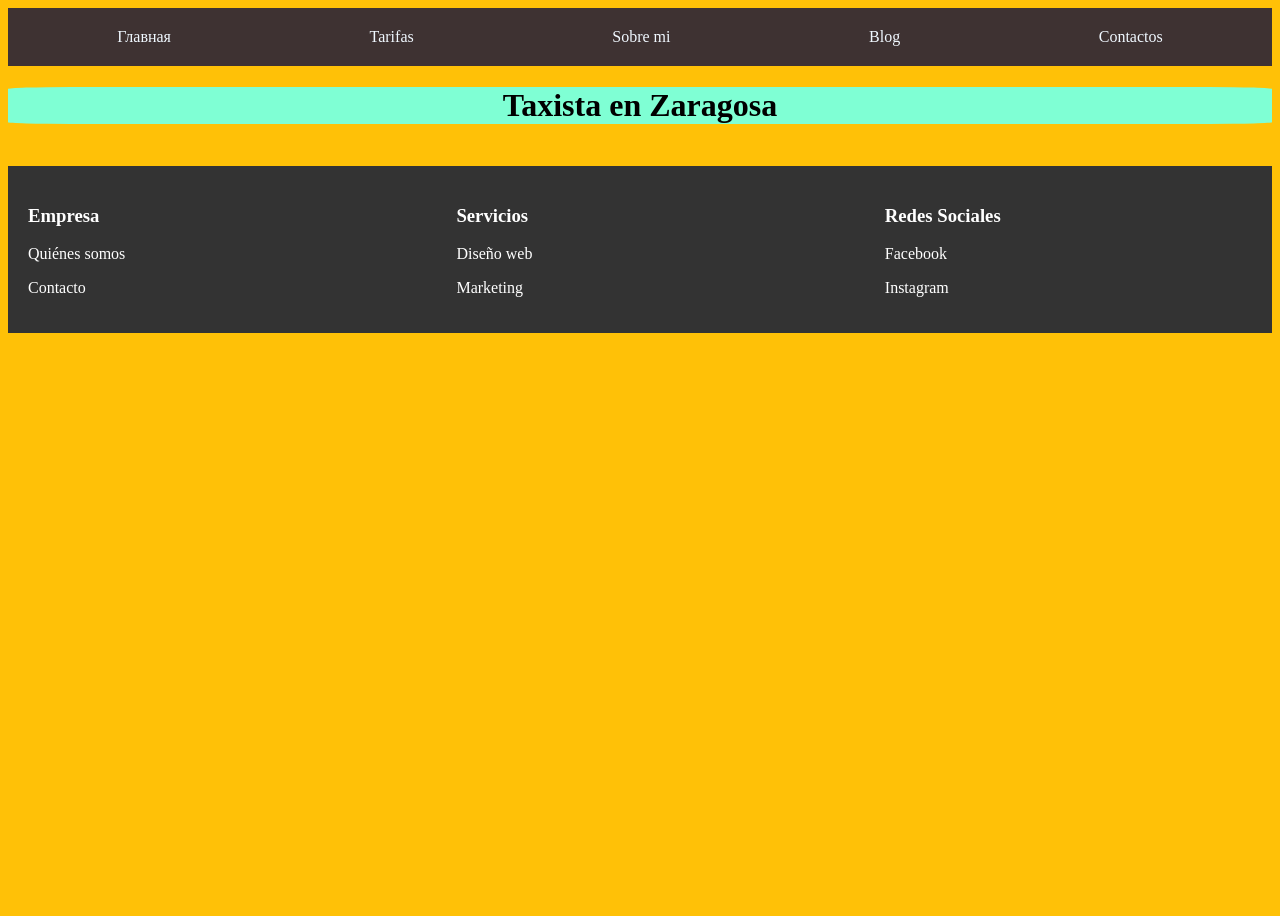
<file: .idea/Sobre-mi.html>
<!DOCTYPE html>
<html lang="en">
<head>
    <meta charset="UTF-8">
    <title>Sobre mi</title>
    <link rel="stylesheet" href="VasYa.css" />
</head>
<body>
<nav role="navigation">
    <a href="index.html" class="nav-item">Главная</a>
    <a href="Tarifas-de-taxi-Zaragoza.html" class="nav-item">Tarifas</a>
    <a href="Sobre-mi.html" class="nav-item">Sobre mi</a>
    <a href="Blog.html" class="nav-item">Blog</a>
    <a href="Contactos.html" class="nav-item">Contactos</a>
</nav>
<h1>Taxista en Zaragosa</h1>
<footer class="footer">
    <div class="columna">
        <h3>Empresa</h3>
        <p>Quiénes somos</p>
        <p>Contacto</p>
    </div>

    <div class="columna">
        <h3>Servicios</h3>
        <p>Diseño web</p>
        <p>Marketing</p>
    </div>

    <div class="columna">
        <h3>Redes Sociales</h3>
        <p>Facebook</p>
        <p>Instagram</p>
    </div>
</footer>
</body>
</html>
</file>
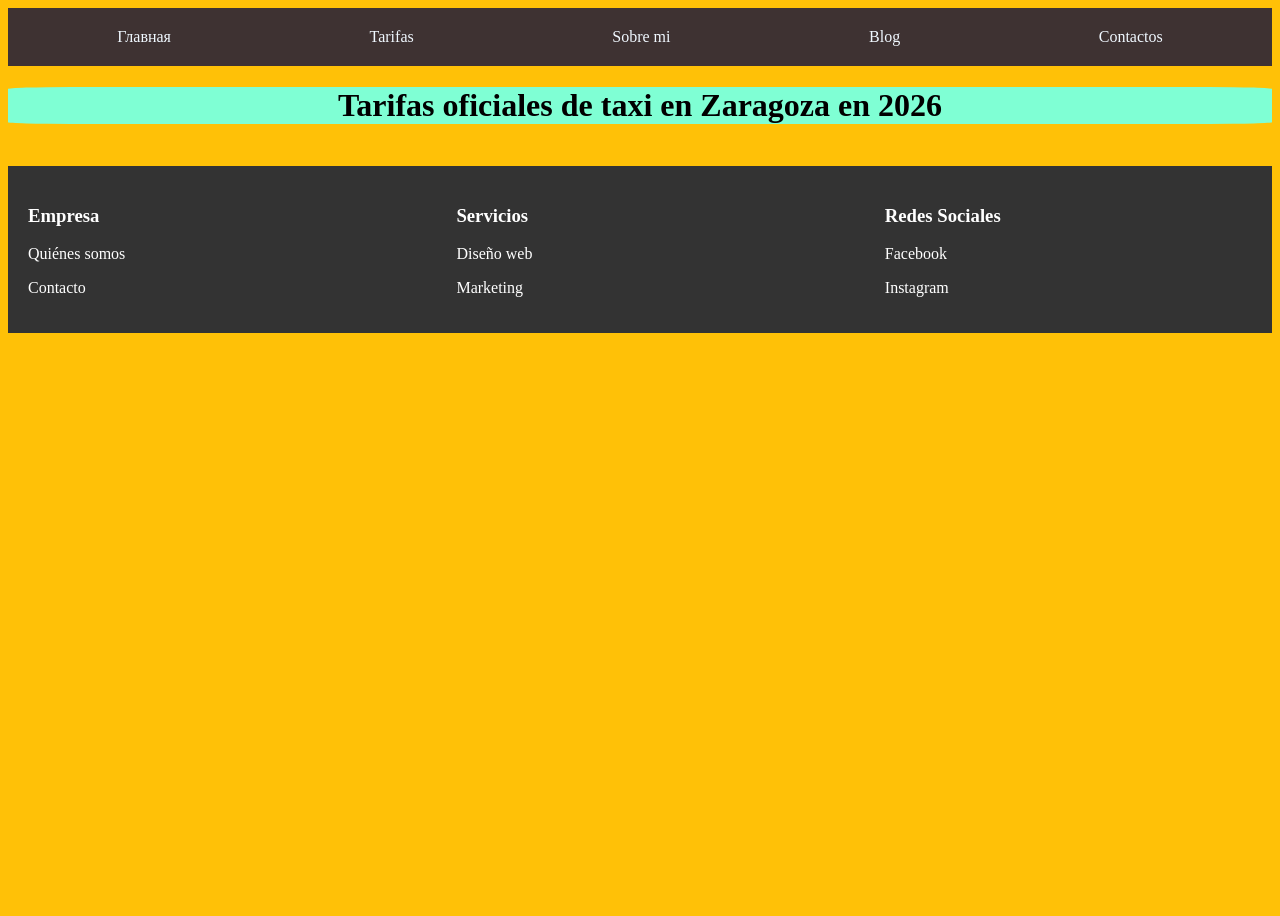
<file: .idea/Tarifas-de-taxi-Zaragoza.html>
<!DOCTYPE html>
<html lang="en">
<head>
    <meta charset="UTF-8">
    <title>Tarifas de taxi en Zaragoza</title>
  <link rel="stylesheet" href="VasYa.css" />
</head>
<body>
<nav role="navigation">
  <a href="index.html" class="nav-item">Главная</a>
  <a href="Tarifas-de-taxi-Zaragoza.html" class="nav-item">Tarifas</a>
  <a href="Sobre-mi.html" class="nav-item">Sobre mi</a>
  <a href="#blog" class="nav-item">Blog</a>
  <a href="#contact" class="nav-item">Contactos</a>
</nav>
<h1>Tarifas oficiales de taxi en Zaragoza en 2026</h1>
<footer class="footer">
<div class="columna">
  <h3>Empresa</h3>
  <p>Quiénes somos</p>
  <p>Contacto</p>
</div>

<div class="columna">
  <h3>Servicios</h3>
  <p>Diseño web</p>
  <p>Marketing</p>
</div>

<div class="columna">
  <h3>Redes Sociales</h3>
  <p>Facebook</p>
  <p>Instagram</p>
</div>
</footer>
</body>
</html>
</file>
<file: .idea/VasYa.css>
:root {
    --main-color: #ffc107;
    --secondary-color: #212121;
}
main {
    flex: 1;
}
body {
    background-color: var(--main-color);
    font-family: "Inter";
    min-height: 100vh;
    display: flex;
    flex-direction: column;
}
nav {
    display: flex;
    flex-direction: row;
    justify-content: space-around;
    background-color: #3e3232;
    padding: 10px;
}
.nav-item {
    flex-direction: row;
    color: aliceblue;
    padding: 10px 20px;
    text-decoration: none;
}
.nav-item:hover {
    background-color: #575757;
}
h1 {
    text-align: center;
    background-color: aquamarine;
    border-radius: 5%;
}
.sobremi {
    text-decoration-color: rgb(231, 5, 5);
    margin: 10px;
    padding: 15px;
    text-decoration-style: double;
    text-transform: uppercase;
    text-shadow: 2px 3px 4px rgb(143, 143, 195);
    background:
            lineal-gradient(to right, red, yellow), radial-gradient(circle, blue, green);
    border: 2px groove blue;
    background-color: #908e8e;
    border-radius: 0px 0px 20px 20px;
    cursor:
            url("/free/cursors/not-allowed.png") 4 1,
            auto;
}
#pedirtaxi {
    background-color: yellow;
}
#parap::first-letter {
    font-size: 2em;
    color: blueviolet;
}
.boton-pedir:hover {
    color: red;
}
.boton {
    background-color: rgb(143, 143, 195);
    color: white;
    padding: 10px 20px;
    text-decoration: none;
    border-radius: 5px;
}
.boton:hover {
    background-color: blue;
}
.zayavka {
    background-image: url(https://images.stockcake.com/public/f/3/8/f38dc506-58bd-4ad2-abbc-3fc02404f1b5_large/colorful-abstract-art-stockcake.jpg);
    background-repeat: no-repeat;
    display: flex;
    background-position: center;
    background-size: cover;
    border: 2px solid #000;
    width: auto;
    height: 320px;
    display: flex;
    align-items: center;
    justify-content: center;
    color: white;
}

.footer {
    display: flex;
    justify-content: space-between;
    background-color: #333;
    color: white;
    padding: 20px;
    margin-top: 20px;
}

.columna {
    width: 30%;
}
.prueba-flex {
    display: inline-flex;
    border: #ffc107 solid 2px;
}
.item {
    border-radius: 5px;
    border: 1px solid red;
    background-color: #3498db;
    padding: 10px;
    margin: 5px;
}

.product-list {
    display: flex;
    flex-wrap: wrap;
    gap: 20px;
    padding: 20px;
    background: linear-gradient(45deg, purple, pink);
}

.product-item {
    box-sizing: border-box;
    flex: 0 0 calc((100% - 40px) / 3);
    border: 1px solid #ccc;
    border-radius: 5px;
    padding: 20px;
    background-color: white;
    text-align: center;
    box-shadow: 10px 10px 5px rgba(0, 0, 0, 0.5);
}
.product-item:hover {
    animation: name duration 2sec delay iteration-count center fill-mode;
    background-color: var(--main-color);
}

.product-item img {
    width: 100%;
    max-width: 300px;
    height: 180px;
    object-fit: cover;
}

.product-title {
    font-size: 1.2em;
    margin: 10px 0;
}

.product-price {
    font-size: 1.5em;
    color: #e74c3c;
}
.neon {
    border: 2px solid #39ff14;
    border-radius: 5px;
    cursor: pointer;
    background: transparent;
}
.neon:hover {
    background-color: #39ff14;
}
</file>
